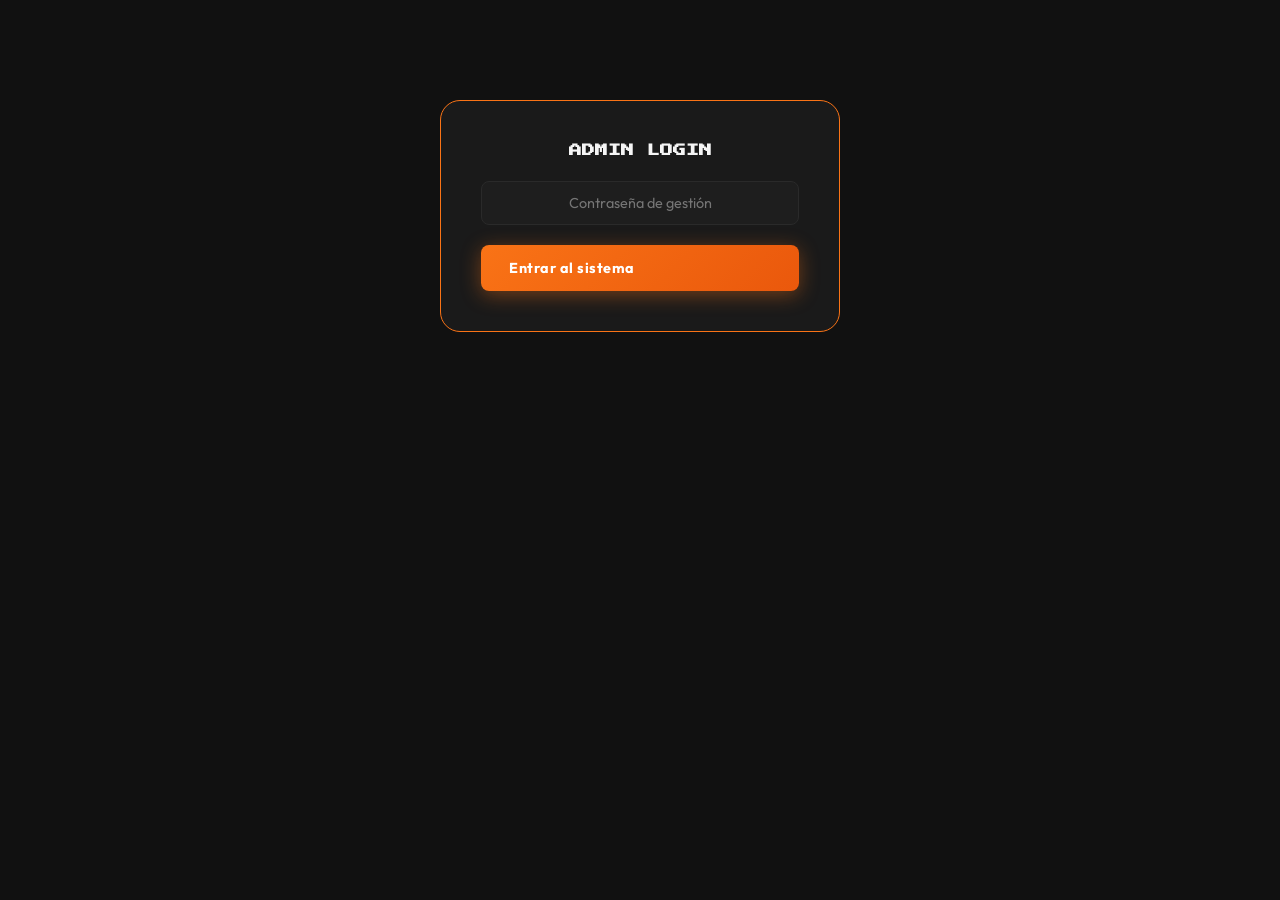
<file: admin.html>
<!DOCTYPE html>
<html lang="es">
<head>
  <meta charset="UTF-8">
  <meta name="viewport" content="width=device-width, initial-scale=1.0">
  <title>Admin Panel — Mini Retro Arcade</title>
  <link rel="stylesheet" href="css/style.css">
  <style>
    :root { --admin-bg: #111; }
    body { background: var(--admin-bg); }
    .admin-container { max-width: 1000px; margin: 40px auto; padding: 20px; }
    .login-box { max-width: 400px; margin: 100px auto; text-align: center; background: var(--bg-3); padding: 40px; border-radius: 20px; border: 1px solid var(--orange); }
    .admin-card { background: var(--bg-3); border-radius: 15px; padding: 24px; margin-bottom: 24px; border: 1px solid var(--border); }
    .admin-card:hover { border-color: var(--orange); }
    .input-row { display: grid; grid-template-columns: 2fr 1fr; gap: 15px; margin-bottom: 15px; }
    .addon-edit-row { display: grid; grid-template-columns: 2fr 1fr auto; gap: 10px; margin-bottom: 8px; align-items: center; }
    .btn-del { background: var(--red); padding: 8px 12px; font-size: 0.8rem; }
    .header-actions { display: flex; justify-content: space-between; align-items: center; margin-bottom: 30px; }
    .save-fixed { position: fixed; bottom: 30px; right: 30px; z-index: 100; box-shadow: 0 10px 30px rgba(0,0,0,0.5); }
    textarea { width: 100%; height: 80px; margin-top: 10px; }
    .add-btn { background: var(--bg-2); border: 1px dashed var(--orange); color: var(--orange); width: 100%; padding: 15px; margin-top: 10px; }
    .thumb-wrap { position:relative; width:120px; }
    .thumb-wrap img { width:120px; height:100px; object-fit:cover; border-radius:8px; border:2px solid var(--border); display:block; }
    .thumb-btn-edit { position:absolute; bottom:4px; left:4px; background:rgba(0,0,0,.75); border:none; color:#fff; border-radius:5px; padding:2px 7px; font-size:0.65rem; cursor:pointer; }
    .thumb-btn-del  { position:absolute; top:4px; right:4px; background:var(--red); border:none; color:#fff; border-radius:50%; width:20px; height:20px; font-size:0.7rem; cursor:pointer; line-height:20px; text-align:center; }
  </style>
</head>
<body>

  <div id="login-screen" class="login-box">
    <h1 style="font-family:var(--font-pixel); font-size:0.8rem; margin-bottom:20px;">ADMIN LOGIN</h1>
    <div class="form-group">
      <input type="password" id="admin-pass" placeholder="Contraseña de gestión" style="text-align:center;">
    </div>
    <button class="btn btn-primary" onclick="checkPass()" style="width:100%; margin-top:20px;">Entrar al sistema</button>
  </div>

  <div id="admin-content" class="admin-container" style="display:none;">
    <div class="header-actions">
      <div>
        <h1 class="section-title" style="margin-bottom:0;">Panel de <span>Gestión</span></h1>
        <p style="color:var(--text-muted);">Editá precios, productos y adicionales del catálogo</p>
      </div>
      <div style="display:flex; gap:12px;">
        <button class="btn btn-outline" onclick="toggleGithubConfig()" id="btn-config">⚙️ Configurar GitHub</button>
        <a href="index.html" class="btn btn-outline">Volver a la web</a>
      </div>
    </div>

    <!-- CONFIGURACIÓN GITHUB -->
    <div id="github-config" class="admin-card" style="display:none; border-color:var(--yellow); background:rgba(251,191,36,0.05);">
      <h3 style="font-family:var(--font-pixel); font-size:0.6rem; color:var(--yellow); margin-bottom:15px;">CONFIGURACIÓN DE AUTOMATIZACIÓN</h3>
      <div class="input-row">
        <div class="form-group">
          <label>Usuario / Organización GitHub</label>
          <input type="text" id="gh-owner" placeholder="ej: miniretro" onchange="saveConfig()">
        </div>
        <div class="form-group">
          <label>Nombre del Repositorio</label>
          <input type="text" id="gh-repo" placeholder="ej: arcade-web" onchange="saveConfig()">
        </div>
      </div>
      <div class="form-group">
        <label>Personal Access Token (PAT) <a href="https://github.com/settings/tokens/new" target="_blank" style="color:var(--yellow); font-size:0.7rem; text-decoration:underline; margin-left:10px;">Generar nuevo token</a></label>
        <input type="password" id="gh-token" placeholder="ghp_xxxxxxxxxxxx" onchange="saveConfig()">
        <p style="font-size:0.65rem; color:var(--text-muted); margin-top:8px;">⚠️ El token debe tener permisos de 'repo'. Se guarda localmente en tu navegador.</p>
      </div>
    </div>

    <div id="products-editor"></div>

    <button class="add-btn" onclick="addNewProduct()">+ AGREGAR NUEVO PRODUCTO AL CATÁLOGO</button>

    <div style="height: 120px;"></div>

    <div class="save-fixed">
      <div id="sync-status" style="text-align:center; margin-bottom:10px; font-size:0.8rem; font-weight:700;"></div>
      <div style="display:flex; gap:12px; align-items:end;">
        <button class="btn btn-outline" onclick="exportData()" title="Descargar como copia de seguridad">💾</button>
        <button class="btn btn-primary" id="btn-sync" onclick="syncToGitHub()" style="padding: 20px 40px; font-size: 1.1rem; flex:1;">
          🚀 PUBLICAR CAMBIOS EN LA WEB
        </button>
      </div>
    </div>
  </div>

  <script src="data/products.js"></script>
  <script>
    const PASS = "arcade2024";

    // ─── ESTADO LOCAL ────────────────────────────────────────────
    let localProducts = [...PRODUCTS].map(p => ({
      ...p,
      images: p.images && p.images.length ? [...p.images] : [p.image || '']
    }));
    let imagesToUpload = {}; // key: "prodIdx_imgIdx"

    // ─── AUTH ────────────────────────────────────────────────────
    function checkPass() {
      const p = document.getElementById('admin-pass').value;
      if (p === PASS) {
        document.getElementById('login-screen').style.display = 'none';
        document.getElementById('admin-content').style.display = 'block';
        loadConfig();
        initEditor();
      } else { alert("Contraseña incorrecta"); }
    }

    // ─── CONFIG GITHUB ───────────────────────────────────────────
    function toggleGithubConfig() {
      const el = document.getElementById('github-config');
      el.style.display = el.style.display === 'none' ? 'block' : 'none';
    }
    function saveConfig() {
      localStorage.setItem('gh_owner', document.getElementById('gh-owner').value);
      localStorage.setItem('gh_repo',  document.getElementById('gh-repo').value);
      localStorage.setItem('gh_token', document.getElementById('gh-token').value);
    }
    function loadConfig() {
      document.getElementById('gh-owner').value = localStorage.getItem('gh_owner') || '';
      document.getElementById('gh-repo').value  = localStorage.getItem('gh_repo')  || '';
      document.getElementById('gh-token').value = localStorage.getItem('gh_token') || '';
    }

    // ─── MANEJO DE IMÁGENES ──────────────────────────────────────
    function triggerFileInput(idx, imgIdx) {
      document.getElementById('file-' + idx + '-' + imgIdx).click();
    }

    function handleImageSelect(idx, imgIdx, file) {
      if (!file) return;
      if (file.size > 5 * 1024 * 1024) {
        alert("⚠️ La imagen es demasiado pesada. Usá una menor a 5MB.");
        return;
      }
      const reader = new FileReader();
      reader.onload = function(e) {
        const base64 = e.target.result.split(',')[1];
        const ext = file.name.split('.').pop();
        const newFilename = 'prod_' + Date.now() + '.' + ext;
        const key = idx + '_' + imgIdx;
        imagesToUpload[key] = { name: newFilename, base64: base64, fileType: file.type };
        localProducts[idx].images[imgIdx] = 'assets/images/' + newFilename;
        var preview = document.getElementById('preview-' + idx + '-' + imgIdx);
        if (preview) preview.src = e.target.result;
      };
      reader.readAsDataURL(file);
    }

    function addImageToProduct(idx) {
      localProducts[idx].images.push('assets/images/arcade_classic.png');
      initEditor();
    }

    function removeImageFromProduct(idx, imgIdx) {
      if (localProducts[idx].images.length <= 1) {
        alert("⚠️ Debe quedar al menos una foto.");
        return;
      }
      localProducts[idx].images.splice(imgIdx, 1);
      delete imagesToUpload[idx + '_' + imgIdx];
      initEditor();
    }

    function renderImageThumbs(idx, images) {
      return images.map(function(src, imgIdx) {
        var fileId = 'file-' + idx + '-' + imgIdx;
        var delBtn = images.length > 1
          ? '<button class="thumb-btn-del" onclick="removeImageFromProduct(' + idx + ',' + imgIdx + ')" title="Eliminar foto">✕</button>'
          : '';
        return '<div class="thumb-wrap">'
          + '<img id="preview-' + idx + '-' + imgIdx + '" src="' + src + '">'
          + '<input type="file" id="' + fileId + '" style="display:none;" accept="image/*" onchange="handleImageSelect(' + idx + ',' + imgIdx + ',this.files[0])">'
          + '<label for="' + fileId + '" class="thumb-btn-edit" style="cursor:pointer;">✏️ cambiar</label>'
          + delBtn
          + '</div>';
      }).join('');
    }

    // ─── GITHUB API ──────────────────────────────────────────────
    async function uploadToGitHub(owner, repo, token, path, content, message) {
      const apiUrl = 'https://api.github.com/repos/' + owner + '/' + repo + '/contents/' + path;

      // Verificar si el archivo ya existe (para obtener SHA en caso de reemplazar)
      let sha = null;
      try {
        const checkRes = await fetch(apiUrl, {
          headers: { 'Authorization': 'Bearer ' + token, 'Accept': 'application/vnd.github.v3+json' }
        });
        if (checkRes.ok) {
          const existing = await checkRes.json();
          sha = existing.sha;
        }
      } catch(e) { /* archivo nuevo, no hay SHA */ }

      const body = { message, content };
      if (sha) body.sha = sha;

      const res = await fetch(apiUrl, {
        method: 'PUT',
        headers: { 'Authorization': 'Bearer ' + token, 'Content-Type': 'application/json' },
        body: JSON.stringify(body)
      });

      if (!res.ok) {
        const errData = await res.json().catch(() => ({}));
        const ghMsg = errData.message || res.statusText;
        throw new Error('GitHub ' + res.status + ' al subir ' + path + ': ' + ghMsg);
      }
      return await res.json();
    }

    async function syncToGitHub() {
      const owner  = document.getElementById('gh-owner').value.trim();
      const repo   = document.getElementById('gh-repo').value.trim();
      const token  = document.getElementById('gh-token').value.trim();
      const status = document.getElementById('sync-status');
      const btn    = document.getElementById('btn-sync');

      if (!owner || !repo || !token) {
        alert("⚠️ Por favor, configurá primero los datos de GitHub (clic en el engranaje).");
        toggleGithubConfig();
        return;
      }

      if (!confirm("¿Publicar estos cambios? La web se actualizará automáticamente.")) return;

      try {
        status.textContent = "⏳ Iniciando sincronización...";
        status.style.color = "var(--yellow)";
        btn.disabled = true;

        // 1. Subir imágenes nuevas
        const imageKeys = Object.keys(imagesToUpload);
        if (imageKeys.length > 0) {
          status.textContent = "⏳ Subiendo " + imageKeys.length + " imagen(es)...";
          for (let key of imageKeys) {
            const img = imagesToUpload[key];
            await uploadToGitHub(owner, repo, token, 'assets/images/' + img.name, img.base64, "Imagen de producto desde Admin Panel");
          }
        }

        // 2. Obtener SHA de products.js
        status.textContent = "⏳ Actualizando base de datos...";
        const dbPath = 'data/products.js';
        const apiUrl = 'https://api.github.com/repos/' + owner + '/' + repo + '/contents/' + dbPath;
        const getRes = await fetch(apiUrl, {
          headers: { 'Authorization': 'Bearer ' + token, 'Accept': 'application/vnd.github.v3+json' }
        });
        if (!getRes.ok) {
          const errData = await getRes.json().catch(() => ({}));
          throw new Error('GitHub ' + getRes.status + ' al leer products.js: ' + (errData.message || getRes.statusText));
        }
        const fileData = await getRes.json();

        // 3. Preparar products.js con campo images[]
        const exportedProducts = localProducts.map(function(p) {
          const copy = Object.assign({}, p);
          delete copy.image; // eliminar campo legacy
          return copy;
        });

        const newDbContent = 'const WHATSAPP_NUMBER = "' + WHATSAPP_NUMBER + '";\n\n'
          + 'const PRODUCTS = ' + JSON.stringify(exportedProducts, null, 2) + ';\n\n'
          + 'const COMING_SOON = ' + JSON.stringify(COMING_SOON, null, 2) + ';\n\n'
          + 'const TECH_SERVICES = ' + JSON.stringify(TECH_SERVICES, null, 2) + ';\n\n'
          + 'const SOCIAL_LINKS = ' + JSON.stringify(SOCIAL_LINKS, null, 2) + ';\n\n'
          + 'const LOCATION = ' + JSON.stringify(LOCATION, null, 2) + ';';

        // 4. Subir products.js
        const putRes = await fetch(apiUrl, {
          method: 'PUT',
          headers: { 'Authorization': 'Bearer ' + token, 'Content-Type': 'application/json' },
          body: JSON.stringify({
            message: "Actualización de catálogo desde Admin Panel",
            content: btoa(unescape(encodeURIComponent(newDbContent))),
            sha: fileData.sha
          })
        });
        if (!putRes.ok) {
          const errData = await putRes.json().catch(() => ({}));
          throw new Error('GitHub ' + putRes.status + ' al guardar products.js: ' + (errData.message || putRes.statusText));
        }

        status.textContent = "✅ ¡PUBLICADO CON ÉXITO!";
        status.style.color = "#25D366";
        imagesToUpload = {};
        setTimeout(function() { status.textContent = ""; btn.disabled = false; }, 5000);

      } catch (err) {
        alert("❌ ERROR: " + err.message);
        status.textContent = "❌ Falló la sincronización";
        status.style.color = "var(--red)";
        btn.disabled = false;
      }
    }

    // ─── EDITOR ──────────────────────────────────────────────────
    function initEditor() {
      const container = document.getElementById('products-editor');
      container.innerHTML = localProducts.map(function(p, idx) {
        return '<div class="admin-card">'
          + '<div style="display:flex; justify-content:space-between; align-items:start; margin-bottom:20px;">'
          + '<h3 style="font-family:var(--font-pixel); font-size:0.7rem; color:var(--yellow);">PRODUCTO #' + (idx+1) + '</h3>'
          + '<button class="btn btn-del" onclick="deleteProduct(' + idx + ')">Eliminar Producto</button>'
          + '</div>'

          // ── Sección fotos
          + '<div style="margin-bottom:20px;">'
          + '<label style="font-weight:700; color:var(--orange); display:block; margin-bottom:10px;">📸 FOTOS DEL PRODUCTO</label>'
          + '<div style="display:flex; flex-wrap:wrap; gap:10px; margin-bottom:10px;">'
          + renderImageThumbs(idx, p.images)
          + '</div>'
          + '<button class="btn btn-outline" style="font-size:0.7rem; padding:8px 14px;" onclick="addImageToProduct(' + idx + ')">+ Agregar foto</button>'
          + '</div>'

          // ── Campos de texto
          + '<div class="input-row">'
          + '<div class="form-group"><label>Nombre del Producto</label>'
          + '<input type="text" value="' + p.name.replace(/"/g,'&quot;') + '" onchange="updateVal(' + idx + ',\'name\',this.value)"></div>'
          + '<div class="form-group"><label>Precio Base ($)</label>'
          + '<input type="number" value="' + p.basePrice + '" onchange="updateVal(' + idx + ',\'basePrice\',parseInt(this.value))"></div>'
          + '</div>'
          + '<div class="form-group"><label>Descripción</label>'
          + '<textarea onchange="updateVal(' + idx + ',\'description\',this.value)">' + p.description + '</textarea></div>'

          // ── Adicionales
          + '<div style="margin-top:20px;">'
          + '<label style="font-weight:700; color:var(--orange);">ADICIONALES / EXTRAS</label>'
          + '<div id="addons-' + idx + '" style="margin-top:10px;">'
          + p.addons.map(function(a, aidx) {
              return '<div class="addon-edit-row">'
                + '<input type="text" value="' + a.name.replace(/"/g,'&quot;') + '" onchange="updateAddon(' + idx + ',' + aidx + ',\'name\',this.value)">'
                + '<input type="number" value="' + a.price + '" onchange="updateAddon(' + idx + ',' + aidx + ',\'price\',parseInt(this.value))">'
                + '<button class="btn btn-del" onclick="deleteAddon(' + idx + ',' + aidx + ')">✕</button>'
                + '</div>';
            }).join('')
          + '</div>'
          + '<button class="btn btn-outline" style="font-size:0.7rem; padding:8px 15px;" onclick="addAddon(' + idx + ')">+ Agregar Extra</button>'
          + '</div>'
          + '</div>';
      }).join('');
    }

    // ─── HELPERS ─────────────────────────────────────────────────
    function updateVal(idx, key, val) { localProducts[idx][key] = val; }
    function updateAddon(pidx, aidx, key, val) { localProducts[pidx].addons[aidx][key] = val; }

    function deleteProduct(idx) {
      if (confirm("¿Eliminar este producto permanentemente?")) {
        localProducts.splice(idx, 1);
        initEditor();
      }
    }
    function deleteAddon(pidx, aidx) {
      localProducts[pidx].addons.splice(aidx, 1);
      initEditor();
    }
    function addAddon(pidx) {
      localProducts[pidx].addons.push({ id: 'new-' + Date.now(), name: 'Nuevo Extra', price: 0 });
      initEditor();
    }
    function addNewProduct() {
      localProducts.push({
        id: "new-" + Date.now(),
        name: "Nuevo Producto",
        description: "Descripción del producto...",
        images: ["assets/images/arcade_classic.png"],
        basePrice: 0,
        badge: "",
        category: "otros",
        addons: []
      });
      initEditor();
      window.scrollTo(0, document.body.scrollHeight);
    }

    function exportData() {
      const exportedProducts = localProducts.map(function(p) {
        const copy = Object.assign({}, p);
        delete copy.image;
        return copy;
      });
      const dataStr = 'const WHATSAPP_NUMBER = "' + WHATSAPP_NUMBER + '";\n\n'
        + 'const PRODUCTS = ' + JSON.stringify(exportedProducts, null, 2) + ';\n\n'
        + 'const COMING_SOON = ' + JSON.stringify(COMING_SOON, null, 2) + ';\n\n'
        + 'const TECH_SERVICES = ' + JSON.stringify(TECH_SERVICES, null, 2) + ';\n\n'
        + 'const SOCIAL_LINKS = ' + JSON.stringify(SOCIAL_LINKS, null, 2) + ';\n\n'
        + 'const LOCATION = ' + JSON.stringify(LOCATION, null, 2) + ';';

      const blob = new Blob([dataStr], { type: 'text/javascript' });
      const url  = URL.createObjectURL(blob);
      const a    = document.createElement('a');
      a.href = url; a.download = 'products.js';
      document.body.appendChild(a); a.click();
      document.body.removeChild(a);
      URL.revokeObjectURL(url);
      alert("✅ Archivo 'products.js' descargado.");
    }
  </script>
</body>
</html>
</file>
<file: css/style.css>
/* ============================================================
   MINI RETRO ARCADE — Estilos Globales
   ============================================================ */

@import url('https://fonts.googleapis.com/css2?family=Press+Start+2P&family=Outfit:wght@300;400;500;600;700;800&display=swap');

/* ─── RESET & BASE ─────────────────────────────────────────── */
*, *::before, *::after { box-sizing: border-box; margin: 0; padding: 0; }

:root {
  --orange:      #F97316;
  --orange-dark: #EA580C;
  --yellow:      #FBBF24;
  --red:         #DC2626;
  --bg:          #090909;
  --bg-2:        #111111;
  --bg-3:        #1A1A1A;
  --surface:     #1E1E1E;
  --border:      #2A2A2A;
  --text:        #F5F5F5;
  --text-muted:  #9CA3AF;
  --glow-orange: 0 0 20px rgba(249,115,22,0.5), 0 0 60px rgba(249,115,22,0.15);
  --glow-yellow: 0 0 20px rgba(251,191,36,0.5), 0 0 60px rgba(251,191,36,0.15);
  --font-pixel:  'Press Start 2P', monospace;
  --font-body:   'Outfit', sans-serif;
  --nav-h:       72px;
  --radius:      12px;
  --radius-lg:   20px;
  --transition:  0.3s cubic-bezier(0.4, 0, 0.2, 1);
}

html { scroll-behavior: smooth; font-size: 16px; }

body {
  font-family: var(--font-body);
  background: var(--bg);
  color: var(--text);
  line-height: 1.6;
  overflow-x: hidden;
}

a { color: inherit; text-decoration: none; }
img { display: block; max-width: 100%; }
ul { list-style: none; }
button { font-family: var(--font-body); cursor: pointer; border: none; outline: none; }

/* ─── SCROLLBAR ────────────────────────────────────────────── */
::-webkit-scrollbar { width: 6px; }
::-webkit-scrollbar-track { background: var(--bg); }
::-webkit-scrollbar-thumb { background: var(--orange); border-radius: 3px; }

/* ─── UTILITY ──────────────────────────────────────────────── */
.container { max-width: 1200px; margin: 0 auto; padding: 0 24px; }
.section { padding: 100px 0; }
.section-tag {
  display: inline-block;
  font-family: var(--font-pixel);
  font-size: 0.55rem;
  color: var(--orange);
  background: rgba(249,115,22,0.1);
  border: 1px solid rgba(249,115,22,0.3);
  padding: 6px 14px;
  border-radius: 4px;
  letter-spacing: 2px;
  margin-bottom: 20px;
}
.section-title {
  font-family: var(--font-body);
  font-size: clamp(1.8rem, 4vw, 2.8rem);
  font-weight: 800;
  line-height: 1.15;
  margin-bottom: 16px;
}
.section-title span { color: var(--orange); }
.section-sub { color: var(--text-muted); font-size: 1.05rem; max-width: 560px; }

.btn {
  display: inline-flex; align-items: center; gap: 10px;
  padding: 14px 28px; border-radius: 8px;
  font-size: 0.9rem; font-weight: 700; letter-spacing: 0.5px;
  transition: var(--transition);
}
.btn-primary {
  background: linear-gradient(135deg, var(--orange), var(--orange-dark));
  color: #fff;
  box-shadow: 0 4px 20px rgba(249,115,22,0.4);
}
.btn-primary:hover { transform: translateY(-2px); box-shadow: var(--glow-orange); }
.btn-outline {
  background: transparent;
  border: 2px solid var(--orange);
  color: var(--orange);
}
.btn-outline:hover { background: rgba(249,115,22,0.1); transform: translateY(-2px); }
.btn-whatsapp {
  background: linear-gradient(135deg, #25D366, #128C7E);
  color: #fff;
  box-shadow: 0 4px 20px rgba(37,211,102,0.35);
}
.btn-whatsapp:hover { transform: translateY(-2px); box-shadow: 0 0 30px rgba(37,211,102,0.5); }

/* ─── NAVBAR ───────────────────────────────────────────────── */
#navbar {
  position: fixed; top: 0; left: 0; right: 0; z-index: 1000;
  height: var(--nav-h);
  display: flex; align-items: center;
  transition: var(--transition);
}
#navbar.scrolled {
  background: rgba(9,9,9,0.92);
  backdrop-filter: blur(16px);
  border-bottom: 1px solid rgba(249,115,22,0.2);
  box-shadow: 0 4px 30px rgba(0,0,0,0.5);
}
#navbar .container {
  display: flex; align-items: center; justify-content: space-between;
  width: 100%;
}
.nav-logo {
  display: flex; align-items: center; gap: 12px;
}
.nav-logo img { height: 48px; width: 48px; object-fit: contain; }
.nav-logo-text {
  font-family: var(--font-pixel);
  font-size: 0.6rem;
  line-height: 1.6;
  color: var(--text);
}
.nav-logo-text span { color: var(--orange); }
.nav-links {
  display: flex; align-items: center; gap: 32px;
}
.nav-links a {
  font-size: 0.9rem; font-weight: 500; color: var(--text-muted);
  position: relative; transition: var(--transition);
}
.nav-links a::after {
  content: ''; position: absolute; bottom: -4px; left: 0; right: 0;
  height: 2px; background: var(--orange); transform: scaleX(0);
  transition: var(--transition); border-radius: 1px;
}
.nav-links a:hover { color: var(--text); }
.nav-links a:hover::after { transform: scaleX(1); }
.nav-cart-btn {
  position: relative; background: var(--surface);
  border: 1px solid var(--border); border-radius: 8px;
  padding: 10px 16px; color: var(--text);
  display: flex; align-items: center; gap: 8px;
  font-size: 0.9rem; font-weight: 600; transition: var(--transition);
}
.nav-cart-btn:hover { border-color: var(--orange); color: var(--orange); }
.cart-count {
  position: absolute; top: -8px; right: -8px;
  background: var(--orange); color: #fff;
  font-size: 0.65rem; font-weight: 700;
  width: 20px; height: 20px; border-radius: 50%;
  display: flex; align-items: center; justify-content: center;
  display: none;
}
.cart-count.show { display: flex; }
.hamburger {
  display: none; flex-direction: column; gap: 5px;
  background: none; padding: 8px;
}
.hamburger span {
  display: block; width: 24px; height: 2px;
  background: var(--text); border-radius: 1px; transition: var(--transition);
}
.hamburger.active span:nth-child(1) { transform: rotate(45deg) translate(5px, 5px); }
.hamburger.active span:nth-child(2) { opacity: 0; }
.hamburger.active span:nth-child(3) { transform: rotate(-45deg) translate(5px, -5px); }

/* ─── HERO ─────────────────────────────────────────────────── */
#hero {
  position: relative; min-height: 100vh;
  display: flex; align-items: center; justify-content: center;
  overflow: hidden; text-align: center;
  padding-top: var(--nav-h);
}
.hero-bg {
  position: absolute; inset: 0;
  background: url('../assets/images/hero_bg.png') center/cover no-repeat;
  filter: brightness(0.25) saturate(1.2);
}
.hero-overlay {
  position: absolute; inset: 0;
  background: radial-gradient(ellipse at center, rgba(249,115,22,0.08) 0%, transparent 70%),
              linear-gradient(to bottom, transparent 50%, var(--bg) 100%);
}
.scanlines {
  position: absolute; inset: 0; z-index: 1; pointer-events: none;
  background: repeating-linear-gradient(
    0deg,
    transparent,
    transparent 3px,
    rgba(0,0,0,0.15) 3px,
    rgba(0,0,0,0.15) 4px
  );
  animation: scanMove 8s linear infinite;
}
@keyframes scanMove { from { background-position: 0 0; } to { background-position: 0 100px; } }

.hero-content { position: relative; z-index: 2; max-width: 800px; padding: 0 24px; }
.hero-insert {
  font-family: var(--font-pixel); font-size: 0.6rem;
  color: var(--yellow);
  animation: blink 1s step-end infinite;
  margin-bottom: 32px;
  letter-spacing: 2px;
}
@keyframes blink { 0%,100%{opacity:1} 50%{opacity:0} }

.hero-title {
  font-family: var(--font-body); font-size: clamp(2.5rem, 7vw, 5rem);
  font-weight: 900; letter-spacing: -1px; line-height: 1.05;
  margin-bottom: 24px;
}
.hero-title .line1 { display: block; color: var(--text); }
.hero-title .line2 {
  display: block;
  background: linear-gradient(135deg, var(--orange), var(--yellow));
  -webkit-background-clip: text; -webkit-text-fill-color: transparent;
  background-clip: text;
}
.hero-sub {
  font-size: 1.1rem; color: var(--text-muted); max-width: 520px;
  margin: 0 auto 40px; line-height: 1.7;
}
.hero-btns { display: flex; gap: 16px; justify-content: center; flex-wrap: wrap; }
.hero-stats {
  display: flex; gap: 48px; justify-content: center;
  margin-top: 64px; flex-wrap: wrap;
}
.stat-item { text-align: center; }
.stat-number {
  font-family: var(--font-pixel); font-size: 1.4rem;
  color: var(--orange); display: block; margin-bottom: 8px;
}
.stat-label { font-size: 0.8rem; color: var(--text-muted); text-transform: uppercase; letter-spacing: 1px; }

/* Floating pixels */
.pixel-field { position: absolute; inset: 0; z-index: 1; overflow: hidden; pointer-events: none; }
.pixel {
  position: absolute; border-radius: 2px;
  animation: pixelFloat linear infinite;
  opacity: 0;
}
@keyframes pixelFloat {
  0%   { transform: translateY(100vh) rotate(0deg);   opacity: 0; }
  10%  { opacity: 0.6; }
  90%  { opacity: 0.4; }
  100% { transform: translateY(-10vh) rotate(360deg); opacity: 0; }
}

/* ─── ABOUT ────────────────────────────────────────────────── */
#about { background: var(--bg-2); }
.about-inner { display: grid; grid-template-columns: 1fr 1fr; gap: 80px; align-items: center; }
.about-text .section-sub { margin-bottom: 32px; }
.about-features { display: flex; flex-direction: column; gap: 20px; }
.feature-row {
  display: flex; align-items: flex-start; gap: 16px;
  padding: 20px; border-radius: var(--radius);
  background: var(--surface); border: 1px solid var(--border);
  transition: var(--transition);
}
.feature-row:hover { border-color: rgba(249,115,22,0.4); transform: translateX(4px); }
.feature-icon {
  font-size: 1.5rem; min-width: 44px; height: 44px;
  background: rgba(249,115,22,0.1); border-radius: 10px;
  display: flex; align-items: center; justify-content: center;
}
.feature-title { font-weight: 700; margin-bottom: 4px; }
.feature-desc { font-size: 0.875rem; color: var(--text-muted); }

.about-stats { display: grid; grid-template-columns: 1fr 1fr; gap: 20px; }
.stat-card {
  background: var(--surface); border: 1px solid var(--border);
  border-radius: var(--radius); padding: 28px 24px; text-align: center;
  position: relative; overflow: hidden; transition: var(--transition);
}
.stat-card::before {
  content: ''; position: absolute; inset: 0;
  background: linear-gradient(135deg, rgba(249,115,22,0.05), transparent);
  opacity: 0; transition: var(--transition);
}
.stat-card:hover { border-color: var(--orange); transform: translateY(-4px); box-shadow: var(--glow-orange); }
.stat-card:hover::before { opacity: 1; }
.stat-card-number {
  font-family: var(--font-pixel); font-size: 1.6rem;
  background: linear-gradient(135deg, var(--orange), var(--yellow));
  -webkit-background-clip: text; -webkit-text-fill-color: transparent; background-clip: text;
  display: block; margin-bottom: 10px;
}
.stat-card-label { font-size: 0.85rem; color: var(--text-muted); font-weight: 500; }

/* ─── CATÁLOGO ─────────────────────────────────────────────── */
#catalogo { background: var(--bg); }
.catalog-grid {
  display: grid; grid-template-columns: repeat(auto-fill, minmax(280px, 1fr));
  gap: 24px; margin-top: 48px;
}
.product-card {
  background: var(--surface); border-radius: var(--radius-lg);
  border: 1px solid var(--border); overflow: hidden;
  transition: var(--transition); cursor: pointer; position: relative;
}
.product-card:hover { transform: translateY(-6px); border-color: var(--orange); box-shadow: var(--glow-orange); }
.product-badge {
  position: absolute; top: 16px; right: 16px; z-index: 2;
  font-family: var(--font-pixel); font-size: 0.4rem;
  background: linear-gradient(135deg, var(--orange), var(--orange-dark));
  color: #fff; padding: 5px 10px; border-radius: 4px;
  letter-spacing: 1px;
}
.product-img-wrap {
  height: 200px; overflow: hidden; position: relative;
  background: linear-gradient(135deg, #0f0f0f, #1a1a1a);
}
.product-img-wrap img {
  width: 100%; height: 100%; object-fit: cover;
  transition: transform 0.5s ease;
}
.product-card:hover .product-img-wrap img { transform: scale(1.05); }
.product-info { padding: 24px; }
.product-name { font-weight: 800; font-size: 1.1rem; margin-bottom: 8px; }
.product-desc { font-size: 0.875rem; color: var(--text-muted); margin-bottom: 16px; line-height: 1.5; }
.product-price {
  display: flex; align-items: baseline; gap: 6px; margin-bottom: 16px;
}
.price-label { font-size: 0.75rem; color: var(--text-muted); }
.price-value {
  font-family: var(--font-body); font-size: 1.4rem; font-weight: 800;
  color: var(--orange);
}
.price-from { font-size: 0.7rem; color: var(--text-muted); }
.btn-configure {
  width: 100%; padding: 12px; border-radius: 8px;
  background: rgba(249,115,22,0.1); border: 1px solid rgba(249,115,22,0.4);
  color: var(--orange); font-weight: 700; font-size: 0.9rem;
  transition: var(--transition);
}
.btn-configure:hover {
  background: var(--orange); color: #fff; box-shadow: var(--glow-orange);
}

/* ─── MODAL CONFIGURADOR ───────────────────────────────────── */
.modal-overlay {
  position: fixed; inset: 0; z-index: 2000;
  background: rgba(0,0,0,0.85); backdrop-filter: blur(8px);
  display: flex; align-items: center; justify-content: center;
  padding: 24px; opacity: 0; pointer-events: none; transition: opacity 0.3s;
}
.modal-overlay.show { opacity: 1; pointer-events: all; }
.modal {
  background: var(--bg-3); border: 1px solid var(--border);
  border-radius: var(--radius-lg); width: 100%; max-width: 620px;
  max-height: 90vh; overflow-y: auto;
  transform: scale(0.92) translateY(20px); transition: var(--transition);
}
.modal-overlay.show .modal { transform: scale(1) translateY(0); }
.modal-header {
  padding: 28px 28px 20px;
  border-bottom: 1px solid var(--border);
  display: flex; align-items: flex-start; justify-content: space-between; gap: 16px;
}
.modal-title { font-size: 1.3rem; font-weight: 800; }
.modal-close {
  background: var(--surface); border: 1px solid var(--border);
  color: var(--text-muted); border-radius: 8px;
  width: 36px; height: 36px; display: flex; align-items: center; justify-content: center;
  font-size: 1.1rem; flex-shrink: 0; transition: var(--transition);
}
.modal-close:hover { color: var(--red); border-color: var(--red); }
.modal-body { padding: 24px 28px; }
.modal-product-img {
  width: 100%; height: 200px; object-fit: cover;
  border-radius: var(--radius); margin-bottom: 20px;
  border: 1px solid var(--border);
}
.modal-base-price {
  font-size: 0.875rem; color: var(--text-muted); margin-bottom: 20px;
}
.modal-base-price strong { color: var(--orange); font-size: 1rem; }

.addons-title {
  font-family: var(--font-pixel); font-size: 0.5rem;
  color: var(--yellow); margin-bottom: 16px; letter-spacing: 1px;
}
.addon-item {
  display: flex; align-items: center; justify-content: space-between;
  padding: 14px 16px; margin-bottom: 10px;
  background: var(--surface); border-radius: var(--radius);
  border: 1px solid var(--border); cursor: pointer;
  transition: var(--transition); gap: 12px;
}
.addon-item:hover { border-color: rgba(249,115,22,0.4); }
.addon-item.selected { border-color: var(--orange); background: rgba(249,115,22,0.08); }
.addon-left { display: flex; align-items: center; gap: 12px; flex: 1; }
.addon-checkbox {
  width: 20px; height: 20px; border-radius: 5px;
  border: 2px solid var(--border); background: var(--bg);
  flex-shrink: 0; display: flex; align-items: center; justify-content: center;
  transition: var(--transition);
}
.addon-item.selected .addon-checkbox {
  background: var(--orange); border-color: var(--orange);
}
.addon-item.selected .addon-checkbox::after { content: '✓'; color: #fff; font-size: 0.75rem; font-weight: 700; }
.addon-name { font-weight: 600; font-size: 0.9rem; }
.addon-price { font-weight: 700; color: var(--yellow); font-size: 0.9rem; white-space: nowrap; }

.modal-footer {
  padding: 20px 28px 28px;
  border-top: 1px solid var(--border);
}
.modal-total {
  display: flex; align-items: center; justify-content: space-between;
  margin-bottom: 16px; padding: 16px;
  background: rgba(249,115,22,0.08); border-radius: var(--radius);
  border: 1px solid rgba(249,115,22,0.25);
}
.modal-total-label { font-family: var(--font-pixel); font-size: 0.5rem; color: var(--text-muted); }
.modal-total-value { font-size: 1.6rem; font-weight: 800; color: var(--orange); }
.modal-actions { display: flex; gap: 12px; }
.modal-actions .btn { flex: 1; justify-content: center; }

/* ─── CARRITO (SIDEBAR) ────────────────────────────────────── */
.cart-overlay {
  position: fixed; inset: 0; z-index: 3000;
  background: rgba(0,0,0,0.7); backdrop-filter: blur(4px);
  opacity: 0; pointer-events: none; transition: opacity 0.3s;
}
.cart-overlay.show { opacity: 1; pointer-events: all; }
.cart-sidebar {
  position: fixed; top: 0; right: -480px; width: 440px; max-width: 100vw;
  height: 100vh; z-index: 3001; background: var(--bg-3);
  border-left: 1px solid var(--border);
  display: flex; flex-direction: column;
  transition: right 0.4s cubic-bezier(0.4, 0, 0.2, 1);
}
.cart-sidebar.open { right: 0; }
.cart-header {
  padding: 24px; border-bottom: 1px solid var(--border);
  display: flex; align-items: center; justify-content: space-between;
}
.cart-header h2 { font-size: 1.2rem; font-weight: 800; display: flex; align-items: center; gap: 10px; }
.cart-close {
  background: var(--surface); border: 1px solid var(--border);
  color: var(--text-muted); border-radius: 8px;
  width: 36px; height: 36px; display: flex; align-items: center; justify-content: center;
  font-size: 1.1rem; transition: var(--transition);
}
.cart-close:hover { color: var(--red); border-color: var(--red); }
.cart-items { flex: 1; overflow-y: auto; padding: 20px; display: flex; flex-direction: column; gap: 16px; }
.cart-item {
  background: var(--surface); border: 1px solid var(--border);
  border-radius: var(--radius); padding: 16px;
}
.cart-item-header { display: flex; align-items: center; justify-content: space-between; margin-bottom: 8px; }
.cart-item-name { font-weight: 700; font-size: 0.95rem; }
.cart-item-remove {
  background: none; color: var(--text-muted); font-size: 0.85rem;
  transition: var(--transition);
}
.cart-item-remove:hover { color: var(--red); }
.cart-item-addons { font-size: 0.8rem; color: var(--text-muted); line-height: 1.8; }
.cart-item-price { font-weight: 800; color: var(--orange); margin-top: 10px; font-size: 1rem; }
.cart-empty {
  text-align: center; padding: 60px 20px; color: var(--text-muted);
}
.cart-empty-icon { font-size: 3rem; margin-bottom: 16px; display: block; }
.cart-footer {
  padding: 20px; border-top: 1px solid var(--border);
  background: var(--surface);
}
.cart-total { display: flex; justify-content: space-between; align-items: baseline; margin-bottom: 16px; }
.cart-total-label { font-size: 0.875rem; color: var(--text-muted); font-weight: 500; }
.cart-total-value { font-size: 1.6rem; font-weight: 800; color: var(--orange); }
.cart-footer .btn { width: 100%; justify-content: center; margin-bottom: 10px; font-size: 1rem; padding: 16px; }

/* ─── NOVEDADES ───────────────────────────────────────────── */
#novedades { background: var(--bg-2); }
.soon-grid { display: grid; grid-template-columns: repeat(auto-fill, minmax(240px, 1fr)); gap: 20px; margin-top: 48px; }
.soon-card {
  background: var(--surface); border: 1px solid var(--border);
  border-radius: var(--radius-lg); padding: 36px 28px; text-align: center;
  transition: var(--transition); position: relative; overflow: hidden;
}
.soon-card::before {
  content: 'PRÓXIMAMENTE';
  position: absolute; top: 16px; right: -30px;
  font-family: var(--font-pixel); font-size: 0.3rem;
  background: rgba(251,191,36,0.15); color: var(--yellow);
  padding: 4px 40px; transform: rotate(15deg);
}
.soon-card:hover { border-color: rgba(251,191,36,0.4); transform: translateY(-4px); }
.soon-icon { font-size: 3rem; margin-bottom: 16px; display: block; }
.soon-name { font-weight: 800; font-size: 1.1rem; margin-bottom: 10px; }
.soon-desc { font-size: 0.875rem; color: var(--text-muted); }

/* ─── SERVICIO TÉCNICO ─────────────────────────────────────── */
#servicio { background: var(--bg); }
.tech-grid { display: grid; grid-template-columns: repeat(auto-fill, minmax(300px, 1fr)); gap: 20px; margin-top: 48px; }
.tech-card {
  background: var(--surface); border: 1px solid var(--border);
  border-radius: var(--radius); padding: 28px;
  display: flex; gap: 20px; align-items: flex-start;
  transition: var(--transition);
}
.tech-card:hover { border-color: rgba(249,115,22,0.4); transform: translateX(4px); }
.tech-icon { font-size: 1.8rem; flex-shrink: 0; }
.tech-title { font-weight: 700; margin-bottom: 6px; }
.tech-desc { font-size: 0.875rem; color: var(--text-muted); }
.tech-cta { margin-top: 48px; text-align: center; }
.tech-cta p { color: var(--text-muted); margin-bottom: 20px; }

/* ─── CONTACTO ────────────────────────────────────────────── */
#contacto { background: var(--bg-2); }
.contact-grid { display: grid; grid-template-columns: 1fr 1fr; gap: 60px; margin-top: 48px; align-items: start; }
.contact-info { display: flex; flex-direction: column; gap: 24px; }
.contact-info-item {
  display: flex; align-items: flex-start; gap: 16px;
  padding: 20px; background: var(--surface);
  border: 1px solid var(--border); border-radius: var(--radius);
}
.contact-info-icon { font-size: 1.4rem; flex-shrink: 0; }
.contact-info-label { font-size: 0.75rem; color: var(--text-muted); margin-bottom: 4px; text-transform: uppercase; letter-spacing: 1px; }
.contact-info-value { font-weight: 600; }

.social-links { display: flex; gap: 12px; flex-wrap: wrap; }
.social-link {
  display: flex; align-items: center; gap: 8px;
  padding: 10px 18px; border-radius: 8px;
  background: var(--surface); border: 1px solid var(--border);
  font-size: 0.875rem; font-weight: 600; transition: var(--transition);
}
.social-link:hover { border-color: var(--orange); color: var(--orange); transform: translateY(-2px); }

.map-wrap {
  border-radius: var(--radius); overflow: hidden;
  border: 1px solid var(--border); height: 300px;
  background: var(--surface); display: flex; align-items: center; justify-content: center;
}
.map-wrap iframe { width: 100%; height: 100%; border: none; filter: invert(90%) hue-rotate(180deg); }

.contact-form { display: flex; flex-direction: column; gap: 16px; }
.form-row { display: grid; grid-template-columns: 1fr 1fr; gap: 16px; }
.form-group label { display: block; font-size: 0.8rem; font-weight: 600; margin-bottom: 8px; color: var(--text-muted); text-transform: uppercase; letter-spacing: 0.5px; }
.form-group input,
.form-group textarea,
.form-group select {
  width: 100%; padding: 12px 16px;
  background: var(--surface); border: 1px solid var(--border);
  border-radius: 8px; color: var(--text); font-family: var(--font-body); font-size: 0.9rem;
  transition: var(--transition); resize: none;
}
.form-group input:focus,
.form-group textarea:focus {
  outline: none; border-color: var(--orange);
  box-shadow: 0 0 0 3px rgba(249,115,22,0.15);
}
.form-group textarea { height: 120px; }

/* ─── FOOTER ───────────────────────────────────────────────── */
footer {
  background: var(--bg); border-top: 1px solid var(--border);
  padding: 40px 0 24px;
}
.footer-inner {
  display: flex; align-items: center; justify-content: space-between;
  flex-wrap: wrap; gap: 20px; margin-bottom: 32px;
}
.footer-links { display: flex; gap: 24px; flex-wrap: wrap; }
.footer-links a { font-size: 0.875rem; color: var(--text-muted); transition: var(--transition); }
.footer-links a:hover { color: var(--orange); }
.footer-bottom {
  border-top: 1px solid var(--border); padding-top: 20px;
  text-align: center; font-size: 0.8rem; color: var(--text-muted);
}
.footer-bottom span { color: var(--orange); }

/* ─── TOAST ────────────────────────────────────────────────── */
.toast {
  position: fixed; bottom: 30px; left: 50%; transform: translateX(-50%) translateY(80px);
  background: var(--surface); border: 1px solid var(--orange);
  color: var(--text); padding: 14px 24px; border-radius: var(--radius);
  font-weight: 600; font-size: 0.9rem; z-index: 9999;
  transition: transform 0.4s cubic-bezier(0.4, 0, 0.2, 1), opacity 0.4s;
  opacity: 0; white-space: nowrap;
  box-shadow: var(--glow-orange);
}
.toast.show { transform: translateX(-50%) translateY(0); opacity: 1; }

/* ─── RESPONSIVE ───────────────────────────────────────────── */
@media (max-width: 768px) {
  .section { padding: 64px 0; }
  .nav-links { display: none; flex-direction: column; gap: 0;
    position: fixed; top: var(--nav-h); left: 0; right: 0;
    background: rgba(9,9,9,0.98); border-bottom: 1px solid var(--border);
    backdrop-filter: blur(16px); padding: 16px 0;
  }
  .nav-links.open { display: flex; }
  .nav-links a { padding: 14px 24px; border-bottom: 1px solid var(--border); }
  .hamburger { display: flex; }
  .about-inner { grid-template-columns: 1fr; gap: 40px; }
  .contact-grid { grid-template-columns: 1fr; gap: 40px; }
  .form-row { grid-template-columns: 1fr; }
  
  .hero-btns { flex-direction: column; width: 100%; max-width: 320px; margin: 0 auto; gap: 12px; }
  .hero-btns .btn { width: 100%; justify-content: center; }
  
  .hero-stats { gap: 24px; }
  .modal { margin: 10px; max-height: 85vh; width: calc(100% - 20px); }
  .modal-body { padding-bottom: 40px; }
  
  .modal-actions { flex-direction: column; gap: 12px; }
  .modal-actions .btn { width: 100%; }
  
  .cart-sidebar { width: 100%; right: -100%; }
  
  .footer-inner { flex-direction: column; text-align: center; gap: 32px; }
  .footer-links { flex-direction: column; gap: 16px; align-items: center; }
}

@media (max-width: 480px) {
  .hero-title { font-size: 2rem; }
  .catalog-grid { grid-template-columns: 1fr; }
  .tech-grid { grid-template-columns: 1fr; }
  .about-stats { grid-template-columns: 1fr; }
}
</file>
